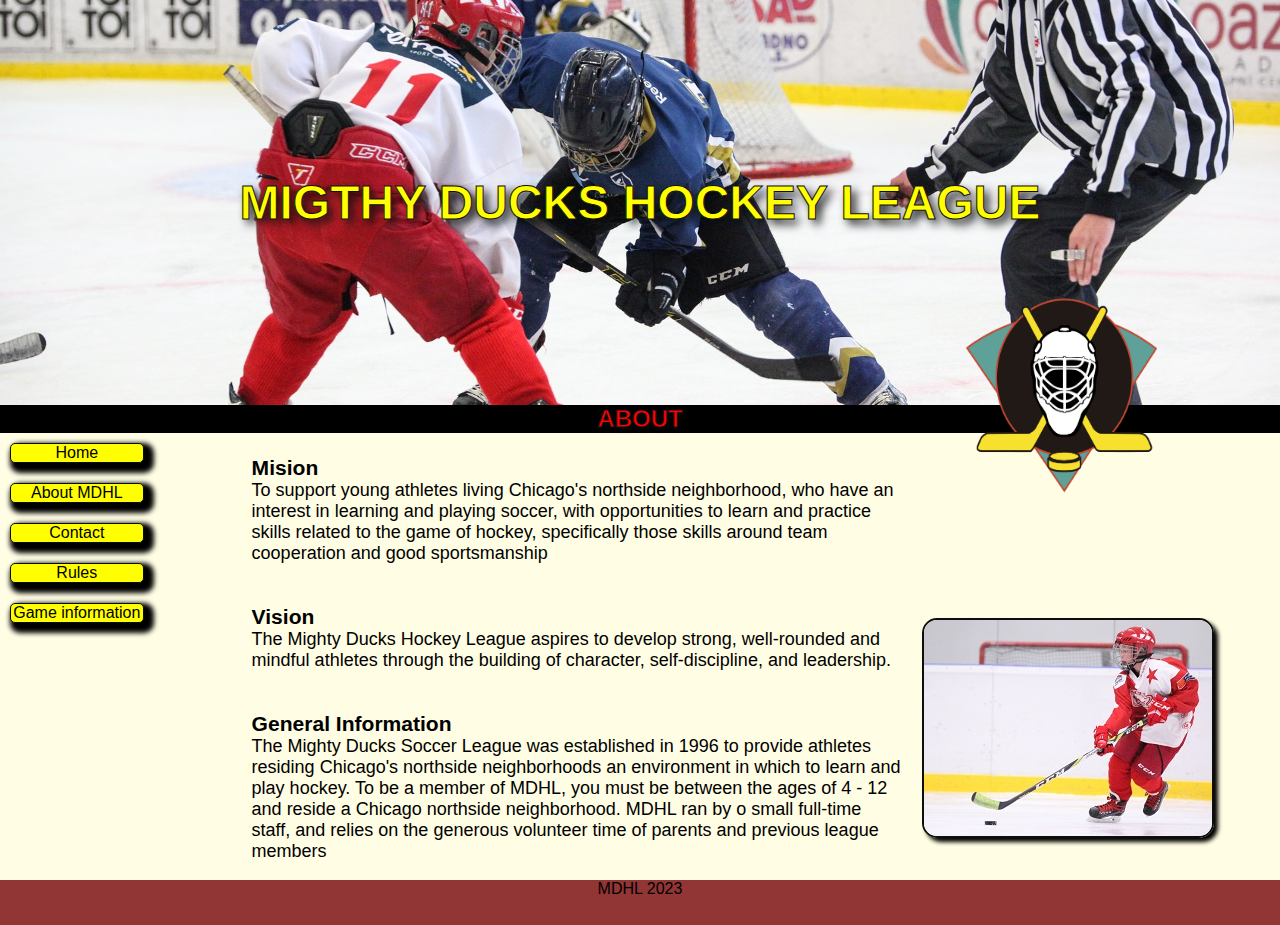
<file: About.html>
<!DOCTYPE html>
<html lang="en">

<head>
    <meta charset="UTF-8">
    <meta http-equiv="X-UA-Compatible" content="IE=edge">
    <meta name="viewport" content="width=device-width, initial-scale=1.0">
    <link rel="stylesheet" href="/style/styles.css">
    <link rel="shortcut icon" href="/imagenes/favicon.ico" type="image/x-icon">
    <title>MDHL</title>
</head>

<body>
    <header>
        <a id="home" href="/index.html">
            <h1>MIGTHY DUCKS HOCKEY LEAGUE</h1>
        </a>

    </header>
    <div class="h2index">
        <img class="Logo" src="./imagenes/LogoMightyducks-02.png" alt="logo de Ducks">
    </div>
    <main>
        <div class="container">
            <h2>ABOUT</h2>
        </div>
        <nav>
            <a href="./index.html">Home</a>
            <a href="./About.html">About MDHL</a>
            <a href="./contact.html">Contact</a>
            <a href="./rules.html">Rules</a>
            <a href="./gameinformation.html">Game information</a>
        </nav>
        <article class="article-about">
            <div class="caja">
                <h3>Mision</h3>
                <p>To support young athletes living Chicago's northside neighborhood, who have an interest in
                    learning and playing soccer, with opportunities to learn and practice skills related to the game of
                    hockey, specifically those skills around team cooperation and good sportsmanship</p>
            </div>
            <div class="caja">
                <h3>Vision</h3>
                <p>The Mighty Ducks Hockey League aspires to develop strong, well-rounded and mindful athletes
                    through the building of character, self-discipline, and leadership.</p>
            </div>
            <div class="caja">
                <h3>General Information</h3>
                <p>The Mighty Ducks Soccer League was established in 1996 to provide athletes residing
                    Chicago's northside neighborhoods an environment in which to learn and play hockey. To be a
                    member of MDHL, you must be between the ages of 4 - 12 and reside a Chicago northside
                    neighborhood. MDHL ran by o small full-time staff, and relies on the generous volunteer time of
                    parents and previous league members</p>
            </div>
        </article>
        <aside>
            <figure>
                <img src="/imagenes/hockey2Modificado.jpg" alt="Jugador patinando">
            </figure>
        </aside>
    </main>
    <footer>MDHL 2023</footer>

</body>

</html>
</file>
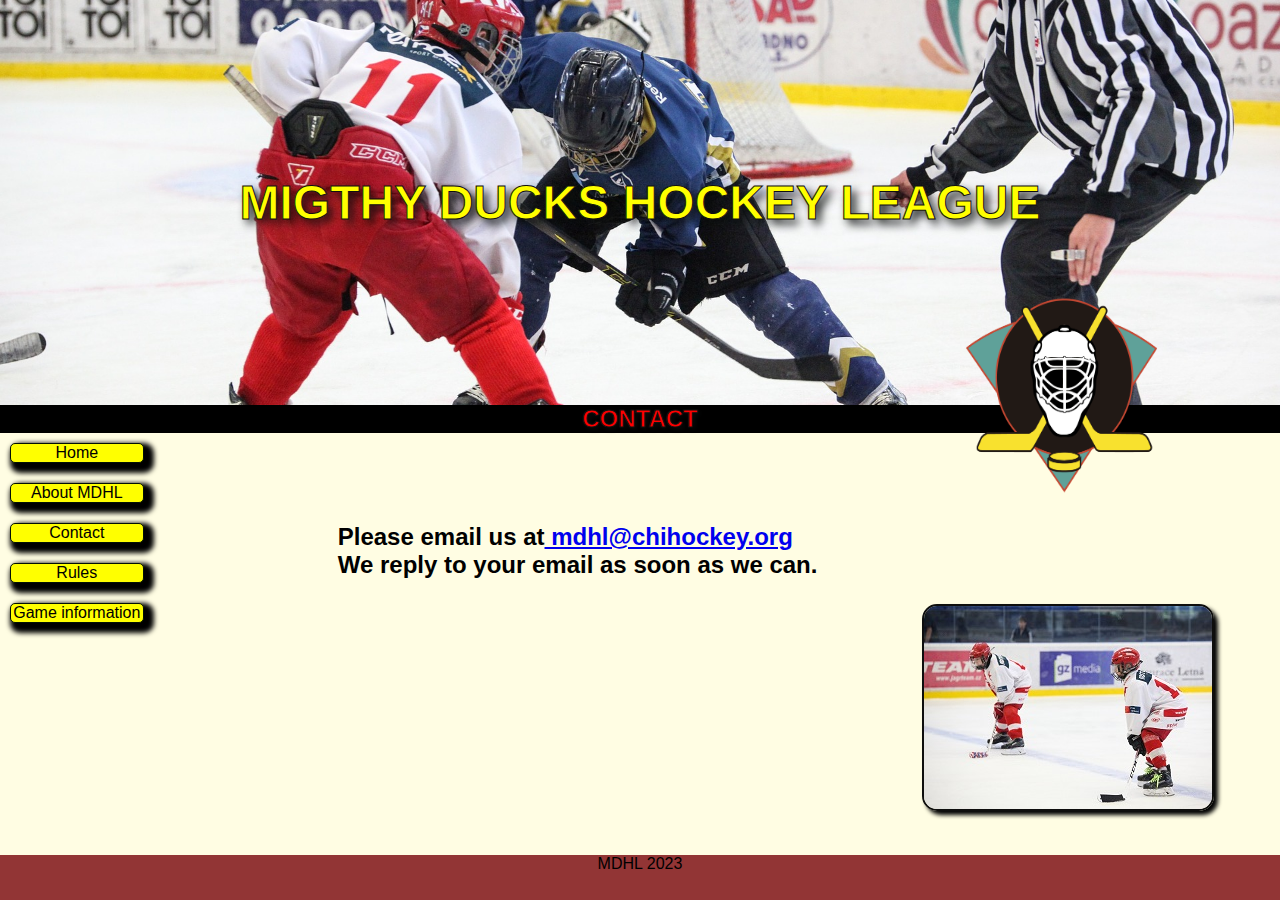
<file: contact.html>
<!DOCTYPE html>
<html lang="en">

<head>
    <meta charset="UTF-8">
    <meta http-equiv="X-UA-Compatible" content="IE=edge">
    <meta name="viewport" content="width=device-width, initial-scale=1.0">
    <link rel="stylesheet" href="/style/styles.css">
    <link rel="shortcut icon" href="/imagenes/favicon.ico" type="image/x-icon">
    <title>MDHL</title>
</head>

<body>
    <header>
        <a id="home" href="/index.html">
            <h1>MIGTHY DUCKS HOCKEY LEAGUE</h1>
        </a>

    </header>
    <div class="h2index">
        <img class="Logo" src="./imagenes/LogoMightyducks-02.png" alt="logo de Ducks" height="200" width="200">
    </div>
    <main>
        <div class="container">
            <h2> CONTACT</h2>
        </div>
        <nav>
            <a href="./index.html">Home</a>
            <a href="./About.html">About MDHL</a>
            <a href="./contact.html">Contact</a>
            <a href="./rules.html">Rules</a>
            <a href="./gameinformation.html">Game information</a>
        </nav>
        <section class="section-contact">
            <h4 id="contactmail">Please email us at<a href="mailto:mdhl@chihockey.org"> mdhl@chihockey.org</a> <br>
                We reply to your email as soon as we can.</h4>
        </section>
        <aside>
            <figure class="figure-bottom">
                <img src="/imagenes/hockey3Modificado.jpg" alt="Jugadores dando pases">
            </figure>
        </aside>
    </main>
    <footer>MDHL 2023</footer>

</body>

</html>
</file>
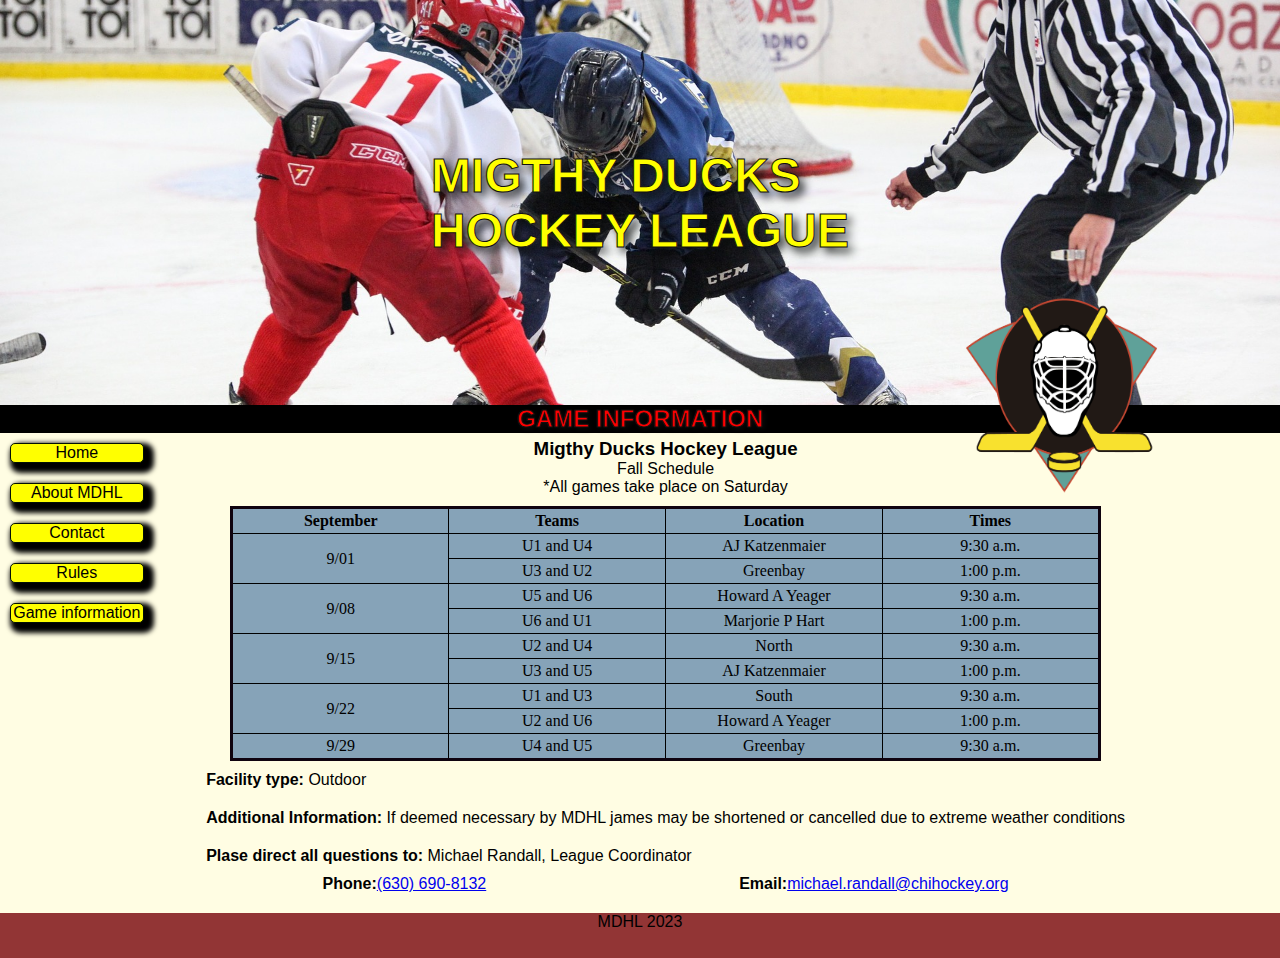
<file: gameinformation.html>
<!DOCTYPE html>
<html lang="en">

<head>
    <meta charset="UTF-8">
    <meta http-equiv="X-UA-Compatible" content="IE=edge">
    <meta name="viewport" content="width=device-width, initial-scale=1.0">
    <link rel="stylesheet" href="/style/styles.css">
    <link rel="shortcut icon" href="/imagenes/favicon.ico" type="image/x-icon">
    <title>MDHL</title>
</head>

<body>
    <header>
        <a id="home" href="/index.html">
            <h1>MIGTHY DUCKS <br> HOCKEY LEAGUE</h1>
        </a>

    </header>
    <div class="h2index">
        <img class="Logo" src="./imagenes/LogoMightyducks-02.png" alt="logo de Ducks" height="200" width="200">
    </div>
    <main>
        <div class="container">
            <h2>GAME INFORMATION</h2>
        </div>
        <nav>
            <a href="./index.html">Home</a>
            <a href="./About.html">About MDHL</a>
            <a href="./contact.html">Contact</a>
            <a href="./rules.html">Rules</a>
            <a href="./gameinformation.html">Game information</a>
        </nav>
        <article>
            <table>
                <caption>
                    <h3>Migthy Ducks Hockey League</h3>
                    <p>Fall Schedule</p>
                    <p>*All games take place on Saturday</p>
                </caption>
                <thead>
                    <tr>
                        <th>September</th>
                        <th>Teams</th>
                        <th>Location</th>
                        <th>Times</th>
                    </tr>
                </thead>
                <tr>
                    <td rowspan="2">9/01</td>
                    <td>U1 and U4</td>
                    <td>AJ Katzenmaier</td>
                    <td>9:30 a.m.</td>
                </tr>
                <tr>
                    <td>U3 and U2</td>
                    <td>Greenbay</td>
                    <td>1:00 p.m.</td>
                </tr>
                <tr>
                    <td rowspan="2">9/08</td>
                    <td>U5 and U6</td>
                    <td>Howard A Yeager</td>
                    <td>9:30 a.m.</td>
                </tr>
                <tr>
                    <td>U6 and U1</td>
                    <td>Marjorie P Hart</td>
                    <td>1:00 p.m.</td>
                </tr>
                <tr>
                    <td rowspan="2">9/15</td>
                    <td>U2 and U4</td>
                    <td>North</td>
                    <td>9:30 a.m.</td>
                </tr>
                <tr>
                    <td>U3 and U5</td>
                    <td>AJ Katzenmaier</td>
                    <td>1:00 p.m.</td>
                </tr>
                <tr>
                    <td rowspan="2">9/22</td>
                    <td>U1 and U3</td>
                    <td>South</td>
                    <td>9:30 a.m.</td>
                </tr>
                <tr>
                    <td>U2 and U6</td>
                    <td>Howard A Yeager</td>
                    <td>1:00 p.m.</td>
                </tr>
                <tr>
                    <td>9/29</td>
                    <td>U4 and U5</td>
                    <td>Greenbay</td>
                    <td>9:30 a.m.</td>
                </tr>

            </table>
            <div>
                <p class="sub-table"><b>Facility type:</b> Outdoor</p>
                <p class="sub-table"><b>Additional Information:</b> If deemed necessary by MDHL james may be shortened
                    or cancelled due to extreme weather conditions</p>
                <p class="sub-table"><b>Plase direct all questions to: </b>Michael Randall, League Coordinator</p>
                <div class="contact-coordinator">
                    <p><b>Phone:</b><a href="tel:6306908132">(630) 690-8132</a></p>
                    <p><b>Email:</b><a href="mailto:michael.randall@chihockey.org">michael.randall@chihockey.org</a></p>
                </div>
            </div>
        </article>
    </main>
    <footer>MDHL 2023</footer>

</body>

</html>
</file>
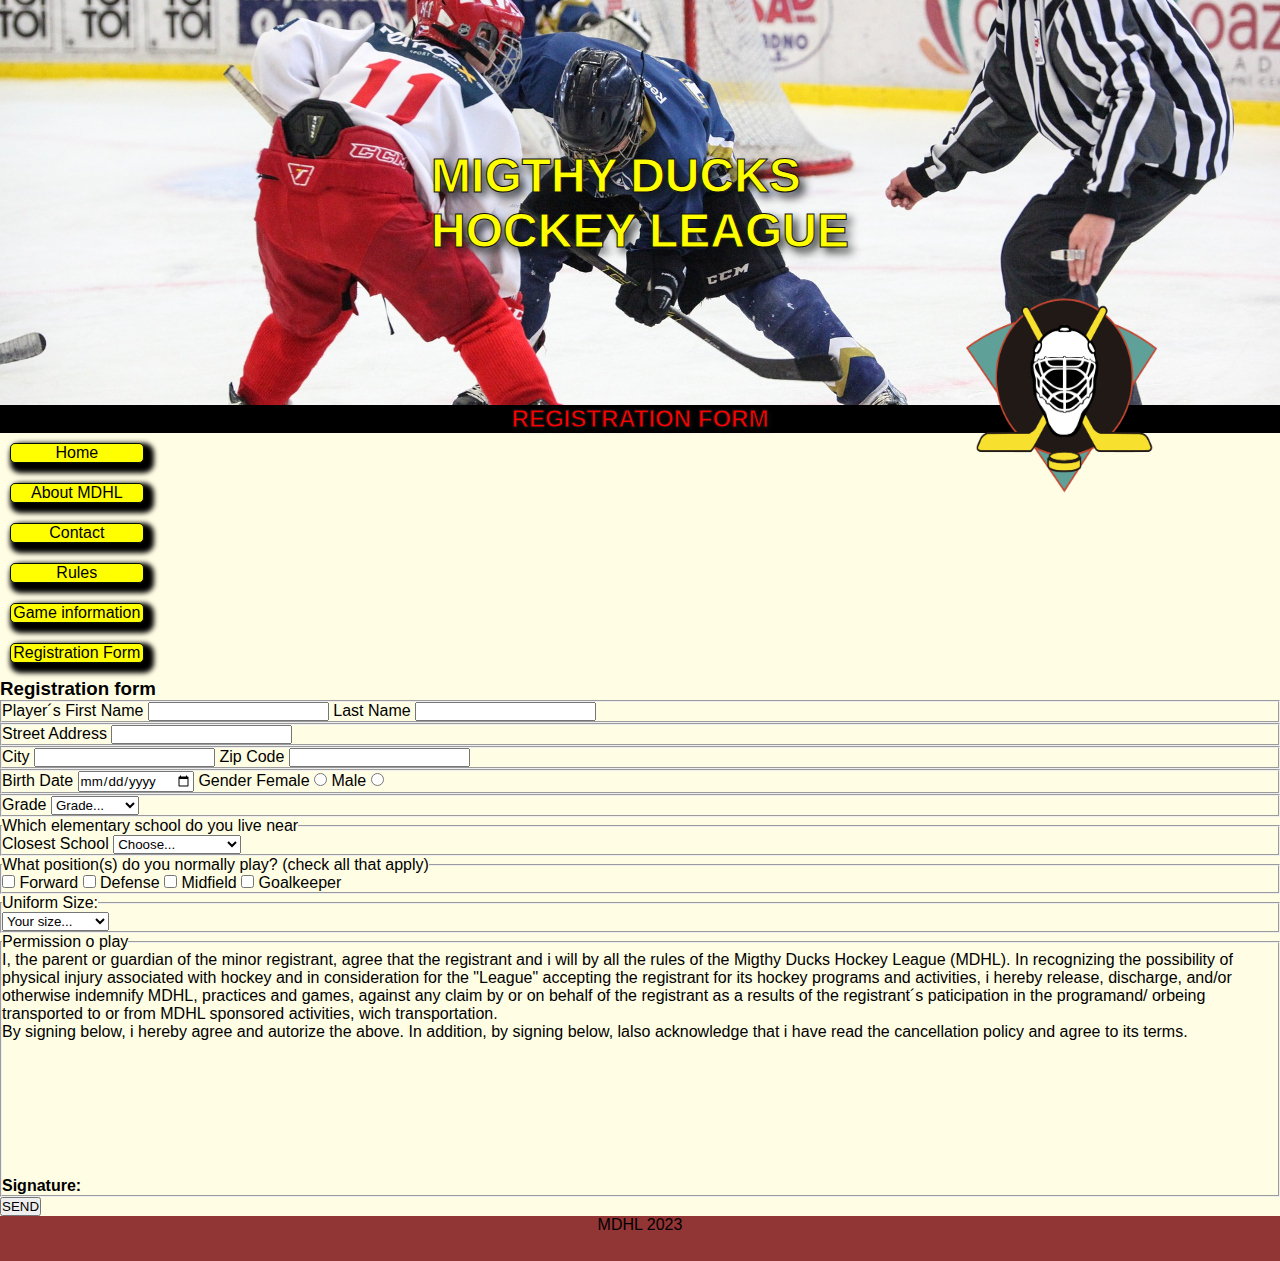
<file: registrationForm.html>
<!DOCTYPE html>
<html lang="en">

<head>
    <meta charset="UTF-8">
    <meta http-equiv="X-UA-Compatible" content="IE=edge">
    <meta name="viewport" content="width=device-width, initial-scale=1.0">
    <link rel="stylesheet" href="/style/styles.css">
    <link rel="shortcut icon" href="/imagenes/favicon.ico" type="image/x-icon">
    <title>MDHL</title>
</head>

<body>
    <header>
        <a id="home" href="/index.html">
            <h1>MIGTHY DUCKS <br> HOCKEY LEAGUE</h1>
        </a>

    </header>
    <div class="h2index">
        <img class="Logo" src="./imagenes/LogoMightyducks-02.png" alt="logo de Ducks" height="200" width="200">
    </div>
    <main>
        <div class="container">
            <h2>REGISTRATION FORM</h2>
        </div>
        <nav>
            <a href="./index.html">Home</a>
            <a href="./About.html">About MDHL</a>
            <a href="./contact.html">Contact</a>
            <a href="./rules.html">Rules</a>
            <a href="./gameinformation.html">Game information</a>
            <a href="./registrationForm.html">Registration Form</a>
        </nav>
        <form action="/show_data.html" method="get" target="_blank">
            <h3>Registration form </h3>
            <fieldset>
                <label for="name">
                    Player´s First Name
                    <input required type="text" name="name" id="name">
                </label>

                <label for="last-name">
                    Last Name
                    <input required type="text" name="last-name" id="last-name">
                </label>

            </fieldset>
            <fieldset>
                <label for="street-address">Street Address</label>
                <input required type="text" name="street-address" id="street-address">
            </fieldset>
            <fieldset>
                <label for="city">City</label>
                <input required type="text" name="city" id="city">
                <label for="zip-code">
                    Zip Code
                    <input type="number" min="0" id="zip-code">
                </label>
            </fieldset>
            <fieldset>
                <label for="birth-date">Birth Date </label>
                <input required type="date" name="birth-date" id="birth-date">
                <label>Gender</label>
                <label>
                    Female
                    <input type="radio" name="gender" value="female" required>
                </label>
                <label>
                    Male
                    <input type="radio" name="gender" value="male">
                </label>
            </fieldset>
            <fieldset>
                <label for="grade">Grade</label>
                <select name="grade" id="grade" required>
                    <option value="" disabled selected>Grade...</option>
                    <option value="Pre-School">Pre-School</option>
                    <option value="1st">1st</option>
                    <option value="2nd">2nd</option>
                    <option value="3rd">3rd</option>
                    <option value="4th">4th</option>
                    <option value="5th">5th</option>
                </select>
            </fieldset>
            <fieldset class="fieldset-legend">
                <legend>Which elementary school do you live near</legend>
                <label for="closest-school">Closest School</label>
                <select name="closest-school" id="closest-school" required>
                    <option value="" disabled selected>Choose...</option>
                    <option value="AJ Katzenmaier">AJ Katzenmaier</option>
                    <option value="Greenbay">Greenbay</option>
                    <option value="Howard A Yeager">Howard A Yeager</option>
                    <option value="Marjorie P Hart">Marjorie P Hart</option>
                    <option value="North Elementary">North Elementary</option>
                    <option value="South Elementary">South Elementary</option>
                </select>
            </fieldset>
            <fieldset class="fieldset-legend">
                <legend>What position(s) do you normally play? (check all that apply)</legend>
                <label>
                    <input type="checkbox" name="position" value="forward">
                    Forward
                </label>
                <label>
                    <input type="checkbox" name="position" value="defense">
                    Defense
                </label>
                <label>
                    <input type="checkbox" name="position" value="midfield">
                    Midfield
                </label>
                <label>
                    <input type="checkbox" name="position" value="goalkeeper">
                    Goalkeeper
                </label>
            </fieldset>
            <fieldset class="fieldset-legend">
                <legend>Uniform Size:</legend>
                <select name="uniform-size" id="uniform-size" required>
                    <option value="" disabled selected>Your size...</option>
                    <option value="Youth Small">Youth Small</option>
                    <option value="Youth Medium">Youth Medium</option>
                    <option value="Youth Large">Youth Large</option>
                    <option value="Small">Small</option>
                    <option value="Medium">Medium</option>
                    <option value="Large">Large</option>
                    <option value="Extra-Large">Extra-Large</option>
                </select>
            </fieldset>
            <fieldset class="fieldset-legend">
                <legend>Permission o play</legend>
                <p class="p-form">
                    I, the parent or guardian of the minor registrant, agree that the registrant and i will by all the
                    rules of the Migthy Ducks Hockey League (MDHL). In recognizing the possibility of physical injury
                    associated with hockey and in consideration for the "League" accepting the registrant for its
                    hockey programs and activities, i hereby release, discharge, and/or otherwise indemnify MDHL,
                    practices and games, against any claim by or on behalf of the registrant as a results of the
                    registrant´s paticipation in the programand/ orbeing transported to or from MDHL sponsored
                    activities, wich transportation.
                </p>
                <p class="p-form">
                    By signing below, i hereby agree and autorize the above. In addition, by signing below, lalso
                    acknowledge that i have read the cancellation policy and agree to its terms.
                </p>
                <div>
                    <label><b> Signature:</b></label>
                    <input type="hidden" id="signature" name="signature">
                    <canvas id="signature-pad"></canvas>
                </div>
            </fieldset>
            <input class="input-submit" type="submit" value="SEND">
        </form>
    </main>
    <footer>MDHL 2023</footer>

</body>

</html>
</file>
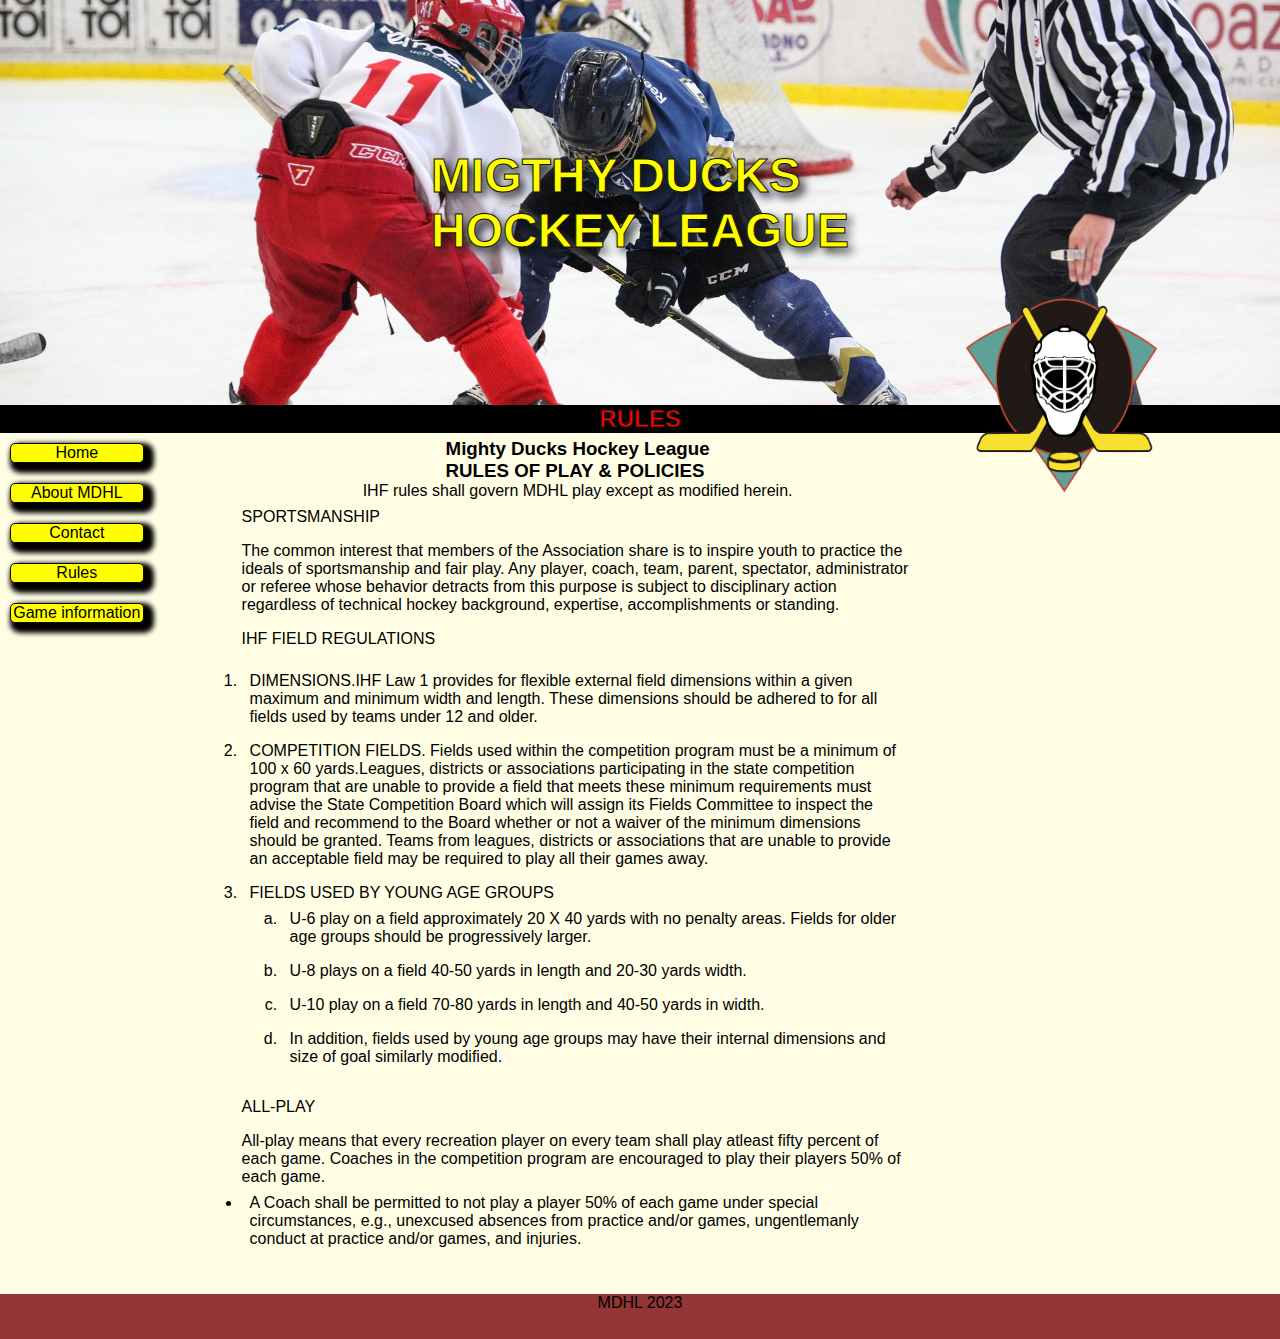
<file: rules.html>
<!DOCTYPE html>
<html lang="en">

<head>
    <meta charset="UTF-8">
    <meta http-equiv="X-UA-Compatible" content="IE=edge">
    <meta name="viewport" content="width=device-width, initial-scale=1.0">
    <link rel="stylesheet" href="/style/styles.css">
    <link rel="shortcut icon" href="/imagenes/favicon.ico" type="image/x-icon">
    <title>MDHL</title>
</head>

<body>
    <header>
        <a id="home" href="/index.html">
            <h1>MIGTHY DUCKS <br> HOCKEY LEAGUE</h1>
        </a>

    </header>
    <div class="h2index">
        <img class="Logo" src="./imagenes/LogoMightyducks-02.png" alt="logo de Ducks" height="200" width="200">
    </div>
    <main>
        <div class="container">
            <h2> RULES</h2>
        </div>
        <nav>
            <a href="./index.html">Home</a>
            <a href="./About.html">About MDHL</a>
            <a href="./contact.html">Contact</a>
            <a href="./rules.html">Rules</a>
            <a href="./gameinformation.html">Game information</a>
        </nav>
        <section class="section-rules">
            <div class="content-h3">
                <h3>Mighty Ducks Hockey League <br> RULES OF PLAY & POLICIES</h3>
                <p>IHF rules shall govern MDHL play except as modified herein.</p>
            </div>
            <dl>
                <dt> SPORTSMANSHIP</dt>
                <dd> The common interest that members of the Association share is to inspire
                    youth to practice the ideals of sportsmanship and fair play. Any player, coach,
                    team, parent, spectator, administrator or referee whose behavior detracts from
                    this purpose is subject to disciplinary action regardless of technical hockey
                    background, expertise, accomplishments or standing.</dd>
                <dt> IHF FIELD REGULATIONS</dt>
                <dd>
                    <ol>
                        <li> DIMENSIONS.IHF Law 1 provides for flexible external field dimensions within
                            a given maximum and minimum width and length. These dimensions should be
                            adhered to for all fields used by teams under 12 and older.</li>
                        <li>COMPETITION FIELDS. Fields used within the competition program must be
                            a minimum of 100 x 60 yards.Leagues, districts or associations participating in
                            the state competition program that are unable to provide a field that meets these
                            minimum requirements must advise the State Competition Board which will
                            assign its Fields Committee to inspect the field and recommend to the Board
                            whether or not a waiver of the minimum dimensions should be granted. Teams
                            from leagues, districts or associations that are unable to provide an acceptable
                            field may be required to play all their games away.</li>
                        <li> FIELDS USED BY YOUNG AGE GROUPS
                            <ol class="letters">
                                <li>U-6 play on a field approximately 20 X 40 yards with no penalty areas. Fields
                                    for older age groups should be progressively larger.</li>
                                <li> U-8 plays on a field 40-50 yards in length and 20-30 yards width.</li>
                                <li> U-10 play on a field 70-80 yards in length and 40-50 yards in width.</li>
                                <li>In addition, fields used by young age groups may have their internal
                                    dimensions and size of goal similarly modified.</li>
                            </ol>
                        </li>
                    </ol>
                </dd>
                <dt> ALL-PLAY</dt>
                <dd>
                    All-play means that every recreation player on every team shall play atleast
                    fifty percent of each game. Coaches in the competition program are encouraged
                    to play their players 50% of each game.
                    <ul>
                        <li>
                            A Coach shall be permitted to not play a player 50% of each game
                            under special circumstances, e.g., unexcused absences from practice
                            and/or games, ungentlemanly conduct at practice and/or games, and
                            injuries.
                        </li>
                    </ul>
                </dd>
            </dl>
        </section>
    </main>
    <footer>MDHL 2023</footer>

</body>

</html>
</file>
<file: style/styles.css>
* {
  margin: 0px;
  padding: 0px;
  box-sizing: border-box;
  font-family: cursive, Arial, Helvetica, sans-serif;
}

body {
  background-color: rgb(194, 16, 16);
}

header {
  background-image: url(/imagenes/design1_image1.jpg);
  background-color: red;
  background-position: 30%;
  background-size: cover;
  min-height: 45vh;
  display: flex;
  flex-wrap: wrap;
  align-items: center;
  justify-content: center;
  color: rgb(3, 17, 4)
}

h1 {
  font-family: Impact, Haettenschweiler, 'Arial Narrow Bold', sans-serif;
  color: yellow;
  text-shadow: rgb(11, 14, 13) 0.1em 0.1em 0.2em;
  -webkit-text-fill-color: yellow;
  -webkit-text-stroke: 1px rgb(17, 16, 16);
  font-size: xxx-large;
}

#home {
  text-decoration: none;
}


main {
  display: flex;
  flex-wrap: wrap;
  align-content: flex-start;
  background-color: rgb(255, 253, 227);
  min-height: 50vh;
}

footer {
  background-color: rgb(146, 53, 53);
  min-height: 5vh;
}

.container {
  background-color: black;
  color: rgb(255, 0, 0);
  display: flex;
  justify-content: center;
  width: 100%;

}

h2 {
  font-family: Impact, Haettenschweiler, 'Arial Narrow Bold', sans-serif;
  color: red;
  text-shadow: rgb(11, 14, 13) 0.1em 0.1em 0.2em;
  -webkit-text-fill-color: red;
  -webkit-text-stroke: 1px rgb(17, 17, 16);
  font-size: 24px;

}

nav {
  float: left;
  display: flex;
  flex-wrap: wrap;
  flex-direction: column;
  width: 12%;
}

nav a {
  display: flex;
  justify-content: center;
  margin: 10px;
  text-decoration: none;
  color: black;
  background-color: yellow;
  border-radius: 5px;
  border: rgb(3, 17, 4)solid 1px;
  box-shadow: 5px 5px 5px 5px black;
}

nav a:hover {
  width: 90%;
  height: 3rem;
  color: yellow;
  background-color: black;
  align-items: center;
}

section {
  margin-left: 5rem;
  display: flex;
  flex-direction: column;
  width: 60%;
  margin: 0;
  padding-left: 80px;

}

.article-about {
  display: flex;
  flex-direction: column;
  width: 60%;
  margin: 0;
  padding-left: 80px;

}

.section-contact {
  font-size: x-large;
  width: 60%;
  display: flex;
  flex-direction: row;
  align-content: flex-end;
  justify-content: center;
  margin-top: 5rem;
}

.caja {
  display: flex;
  flex-direction: column;
  align-content: flex-start;
  padding: 2vh;
  font-size: large;
}

h3 {
  margin-top: 5px;
}

h4 {
  margin-top: 10px;
}

.Logo {
  height: 200px;
  width: 200px;
  display: inline-block;
  position: absolute;
  left: 75%;
  bottom: 45%;
  border: none;
  box-shadow: none;
}

footer {
  display: flex;
  justify-content: center;
}

.section-rules {
  display: flex;
  flex-direction: column;
  width: 60%;
  margin: 0;
  padding-left: 80px;
  padding-bottom: 30px;

}

.letters {
  list-style-type: lower-alpha;
  margin-left: 2rem;
}

li,
dt,
dd {
  padding: 0.5rem;
}

dl {
  display: flex;
  flex-direction: column;
  flex-wrap: wrap;
}

aside {
  float: right;
  display: flex;

}

article {
  margin-bottom: 20px;
  width: 80%;
  display: flex;
  flex-wrap: wrap;
  justify-content: center;

}

table {
  table-layout: fixed;
  width: 85%;
  border-collapse: collapse;
  border: 3px solid rgb(15, 3, 15);
  background-color: rgb(134, 163, 184);
}

caption {
  padding-bottom: 10px;
}

th,
td {
  font-family: Cambria, Cochin, Georgia, Times, 'Times New Roman', serif;
  border: 1px black solid;
  text-align: center;
  padding: 3px;

}

figure {
  display: flex;
  flex-direction: column;
  justify-content: flex-end;
  height: 45vh;
}

.figure-bottom {
  padding-bottom: 3vh;
}

img {
  border-radius: 15px;
  border: 2px rgb(14, 14, 13) solid;
  box-shadow: 4px 4px 4px black;
}

.contact-coordinator {
  display: flex;
  justify-content: space-around;
}

.sub-table {
  padding: 10px;
}

.content-h3 {
  display: flex;
  flex-direction: column;
  justify-content: center;
  align-items: center;
}

footer:hover {
  width: 100%;
  height: 3rem;
  color: red;
  background-color: white;

}
</file>
